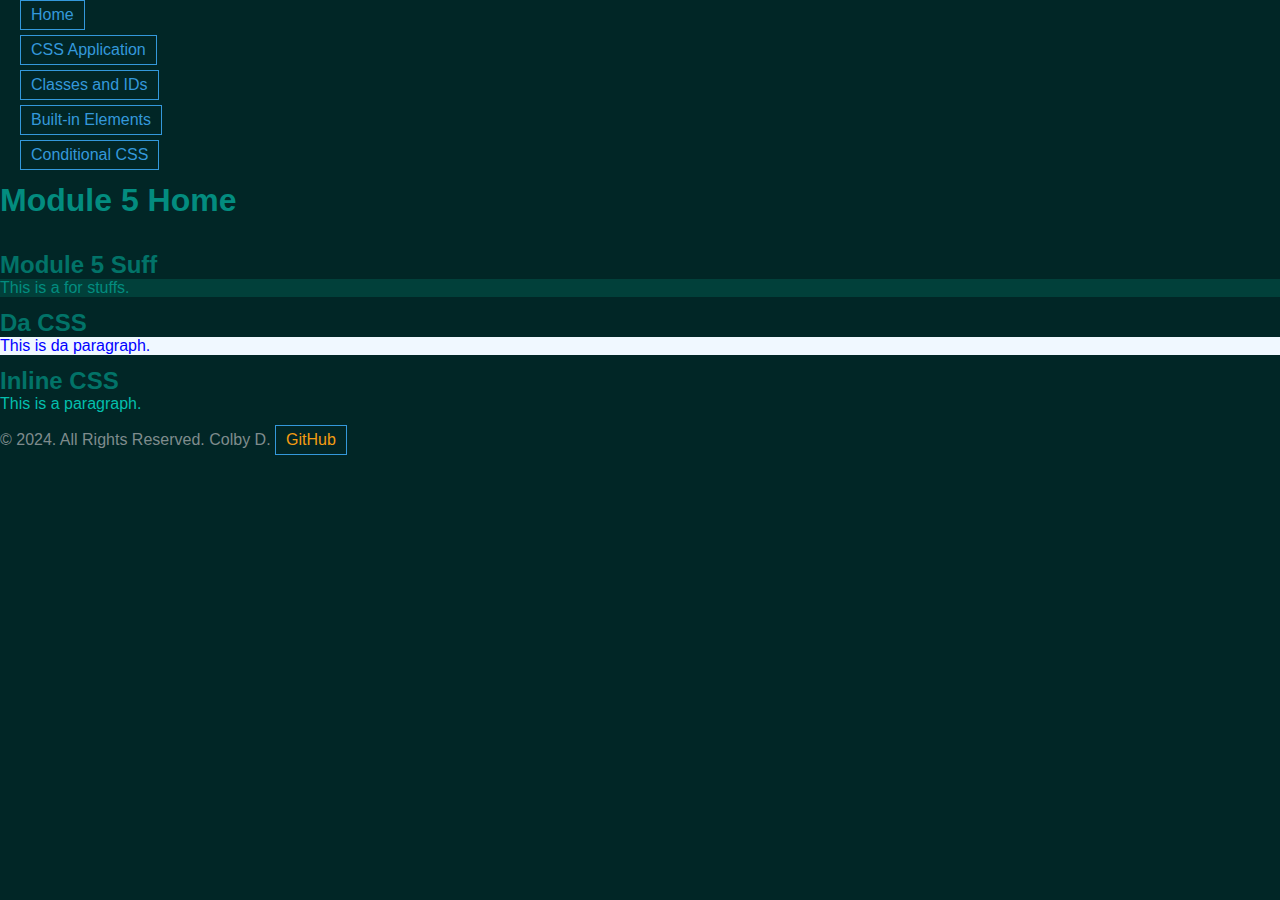
<file: index.html>
<!DOCTYPE html>

<html lang="en">



<head>

    <meta charset="UTF-8">
    <meta name="viewport" content="width=device-width, initial-scale=1.0">
    <title>Module 5 Home</title>

    <!-- Method 1: External CSS Part 1-->
 <link rel="stylesheet" href="main.css">

 <!-- Method 2: External CSS Part 2-->
  <style>
     .internal-css {
         color: blue;
         background-color: aliceblue;
     }
  </style>

</head>

<body>

    <header> 

        <nav>

            <ul>

                <li><a href="index.html">Home</a></li>
                <li><a href="css-application.html">CSS Application</a></li>
                <li><a href="classes-ids.html">Classes and IDs</a></li>
                <li><a href="built-in-elements.html">Built-in Elements</a></li>
                <li><a href="conditional-css.html">Conditional CSS</a></li>

            </ul>

        </nav>

        <h1>Module 5 Home</h1>

    </header>

    <main>
        <section>

            <h2>Module 5 Suff</h2>

            <!-- Method 1: External CSS Part 2 -->
             <p class="external-css">This is a for stuffs.</p>
        
        </section>

        <section>

            <h2>Da CSS</h2>

            <!-- Method 2: Internal CSS Part 2-->
             <p class="internal-css">This is da paragraph.</p>

        </section>

        <section>

            <h2>Inline CSS</h2>

            <!-- Method 3: Inline CSS Part 2-->
             <p style="color: #04bfad;">This is a paragraph.</p>
        
        </section>

        </main>

    <footer>

        <p>&copy; 2024. All Rights Reserved. Colby D. <a href="https://github.com/ColbyDomingos">GitHub</a></p>

    </footer>

</body>

</html>
</file>
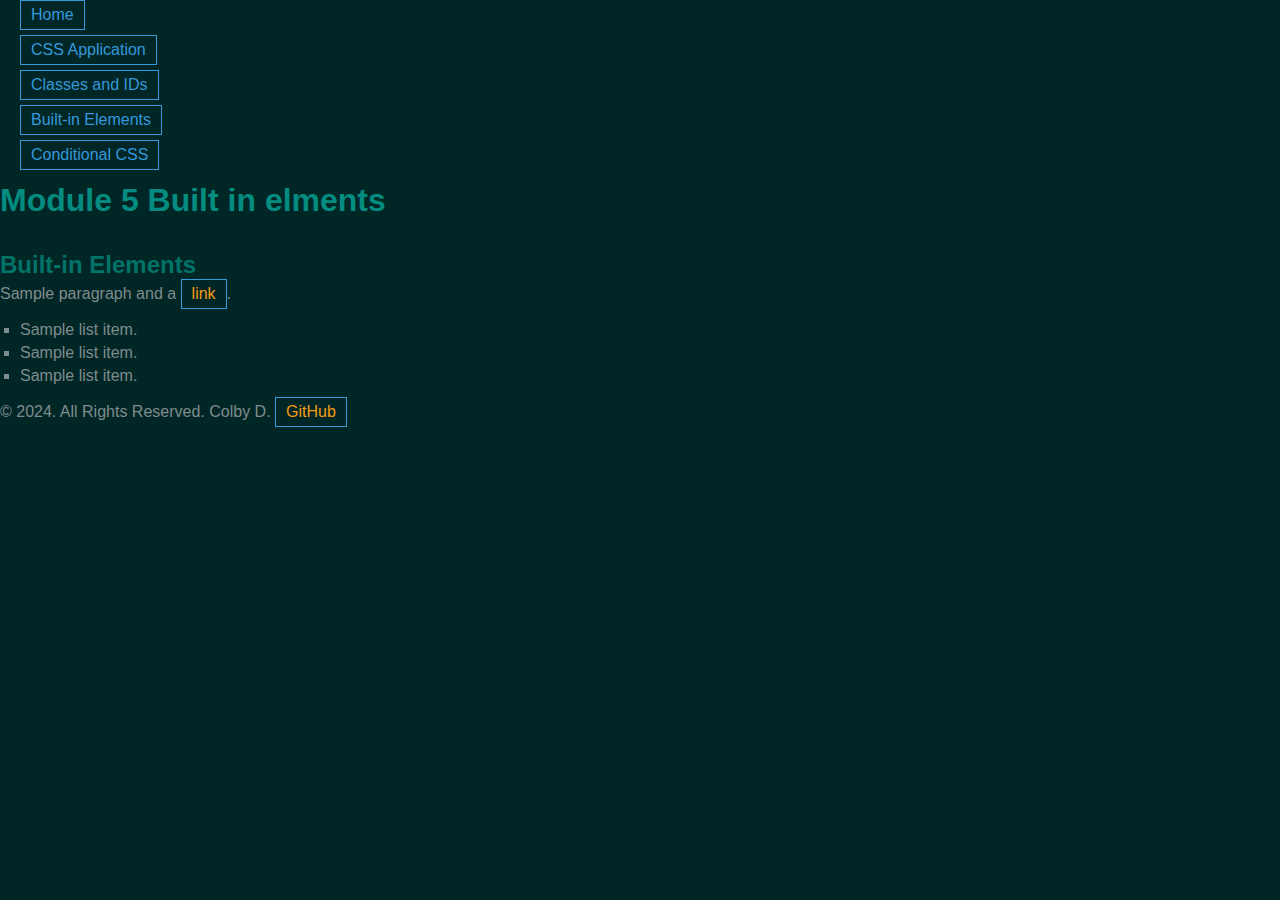
<file: built-in-elements.html>
<!DOCTYPE html>

<html lang="en">

<head>

    <meta charset="UTF-8">
    <meta name="viewport" content="width=device-width, initial-scale=1.0">
    <title>Module 5 Css Application</title>

    <link rel="stylesheet" href="main.css">

</head>

<body>

    <header> 

        <nav>

            <ul>

                <li><a href="index.html">Home</a></li>
                <li><a href="css-application.html">CSS Application</a></li>
                <li><a href="classes-ids.html">Classes and IDs</a></li>
                <li><a href="built-in-elements.html">Built-in Elements</a></li>
                <li><a href="conditional-css.html">Conditional CSS</a></li>

            </ul>

        </nav>

        <h1>Module 5 Built in elments</h1>

    </header>

    <main>
        <div>

            <h2>Built-in Elements</h2>

            <p>Sample paragraph and a <a href="#">link</a>.</p>

            <ul>
                <li>Sample list item.</li>
                <li>Sample list item.</li>
                <li>Sample list item.</li>
            </ul>

        </div>
    </main>

    <footer>

        <p>&copy; 2024. All Rights Reserved. Colby D. <a href="https://github.com/ColbyDomingos">GitHub</a></p>

    </footer>

</body>

</html>
</file>
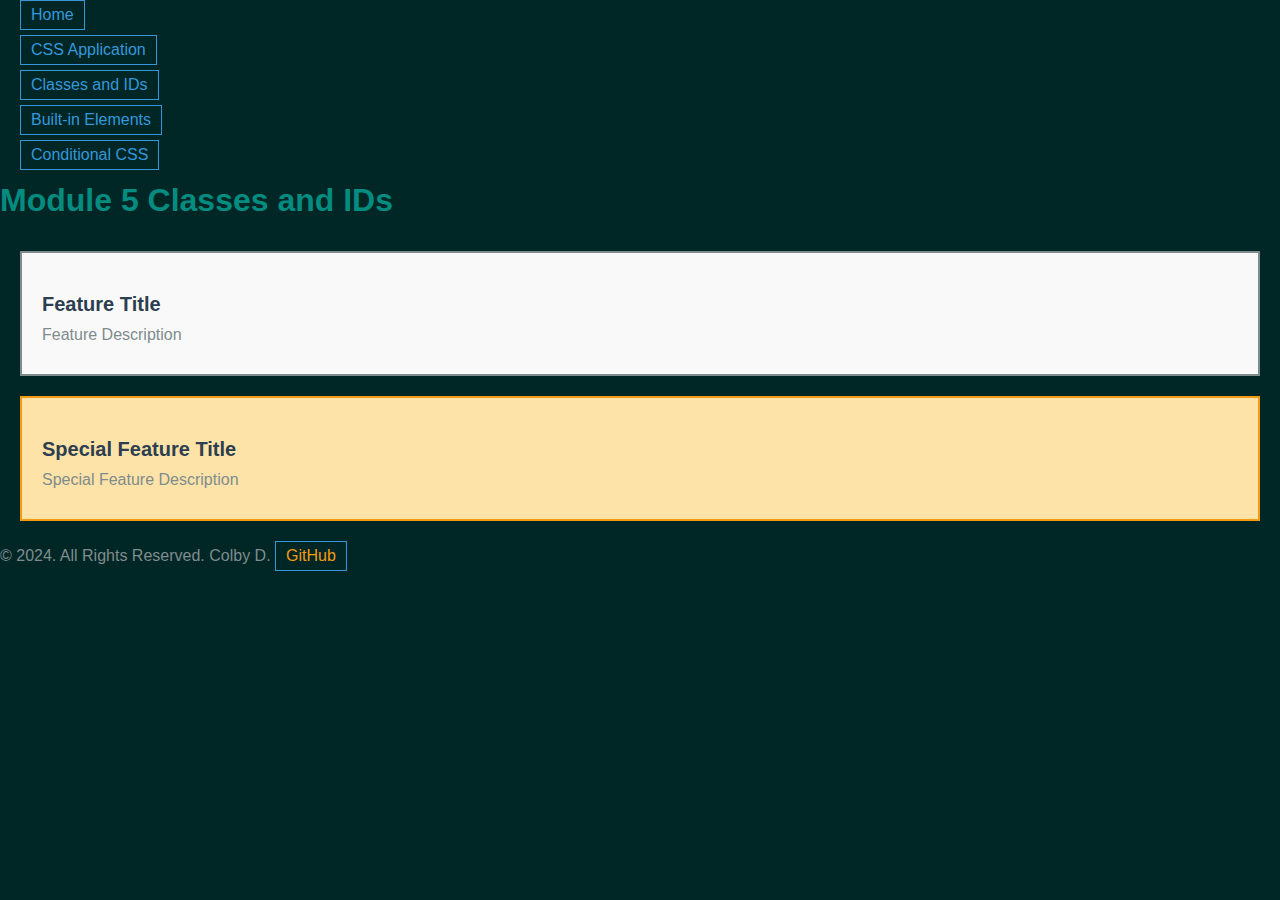
<file: classes-ids.html>
<!DOCTYPE html>

<html lang="en">

<head>

    <meta charset="UTF-8">
    <meta name="viewport" content="width=device-width, initial-scale=1.0">
    <title>Module 5 Classes and IDs</title>

    <link rel="stylesheet" href="main.css">

</head>

<body>

    <header> 

        <nav>

            <ul>

                <li><a href="index.html">Home</a></li>
                <li><a href="css-application.html">CSS Application</a></li>
                <li><a href="classes-ids.html">Classes and IDs</a></li>
                <li><a href="built-in-elements.html">Built-in Elements</a></li>
                <li><a href="conditional-css.html">Conditional CSS</a></li>

            </ul>

        </nav>

        <h1>Module 5 Classes and IDs</h1>

    </header>

    <main>

        <div class="feature-card">

            <h3>Feature Title</h3>
            <p>Feature Description</p>

        </div>

        <div class="feature-card" id="special-feature">

            <h3>Special Feature Title</h3>
            <p>Special Feature Description</p>

        </div>

    </main>

    <footer>

        <p>&copy; 2024. All Rights Reserved. Colby D. <a href="https://github.com/ColbyDomingos">GitHub</a></p>

    </footer>

</body>

</html>
</file>
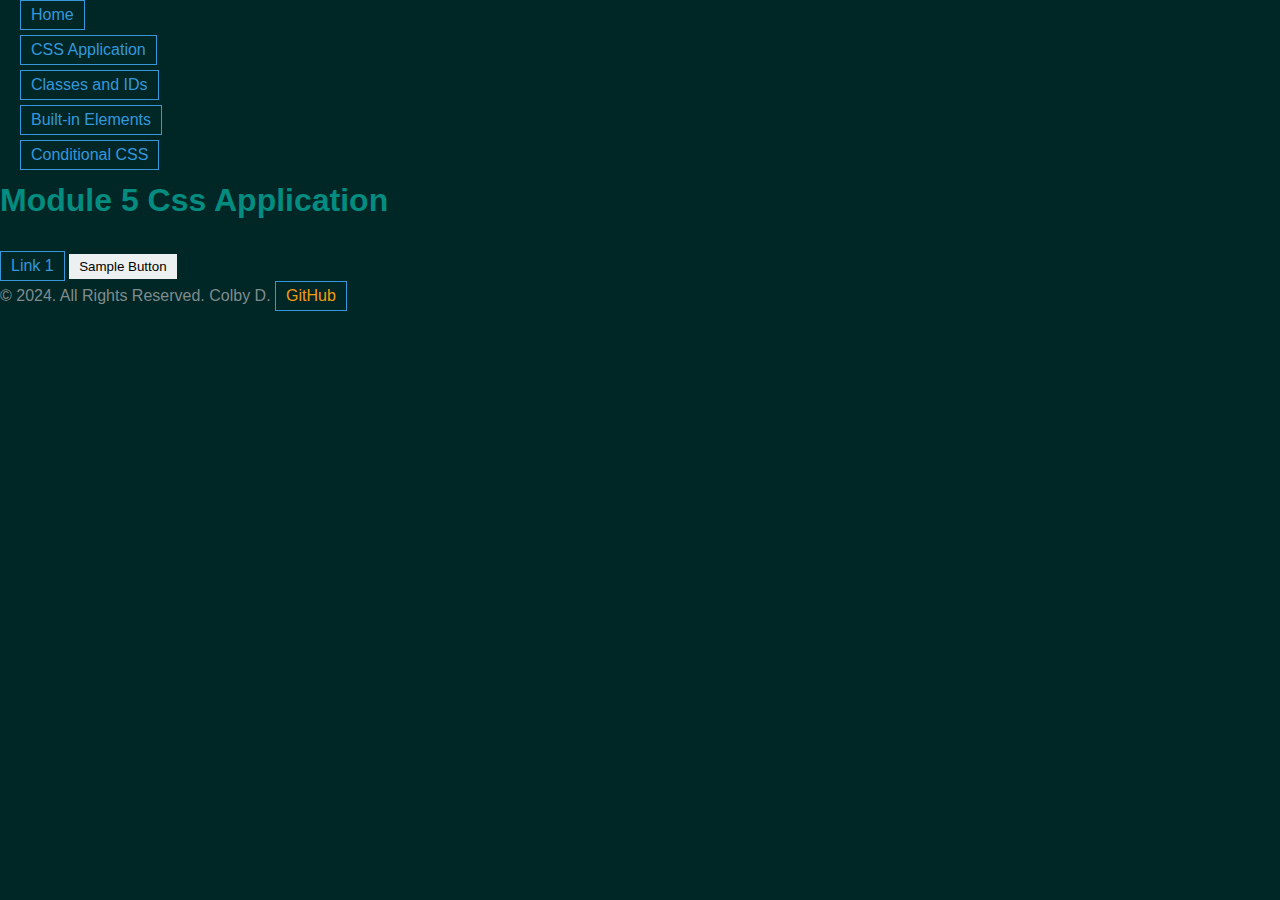
<file: conditional-css.html>
<!DOCTYPE html>

<html lang="en">

<head>

    <meta charset="UTF-8">
    <meta name="viewport" content="width=device-width, initial-scale=1.0">
    <title>Conditional CSS Module 5</title>

    <link rel="stylesheet" href="main.css">

</head>

<body>

    <header> 

        <nav>

            <ul>

                <li><a href="index.html">Home</a></li>
                <li><a href="css-application.html">CSS Application</a></li>
                <li><a href="classes-ids.html">Classes and IDs</a></li>
                <li><a href="built-in-elements.html">Built-in Elements</a></li>
                <li><a href="conditional-css.html">Conditional CSS</a></li>

            </ul>

        </nav>

        <h1>Module 5 Css Application</h1>

    </header>

    <main>

        <div>

            <a href="#">Link 1</a>

            <button>Sample Button</button>
            
        </div>

    </main>

    <footer>

        <p>&copy; 2024. All Rights Reserved. Colby D. <a href="https://github.com/ColbyDomingos">GitHub</a></p>

    </footer>

</body>


</html>
</file>
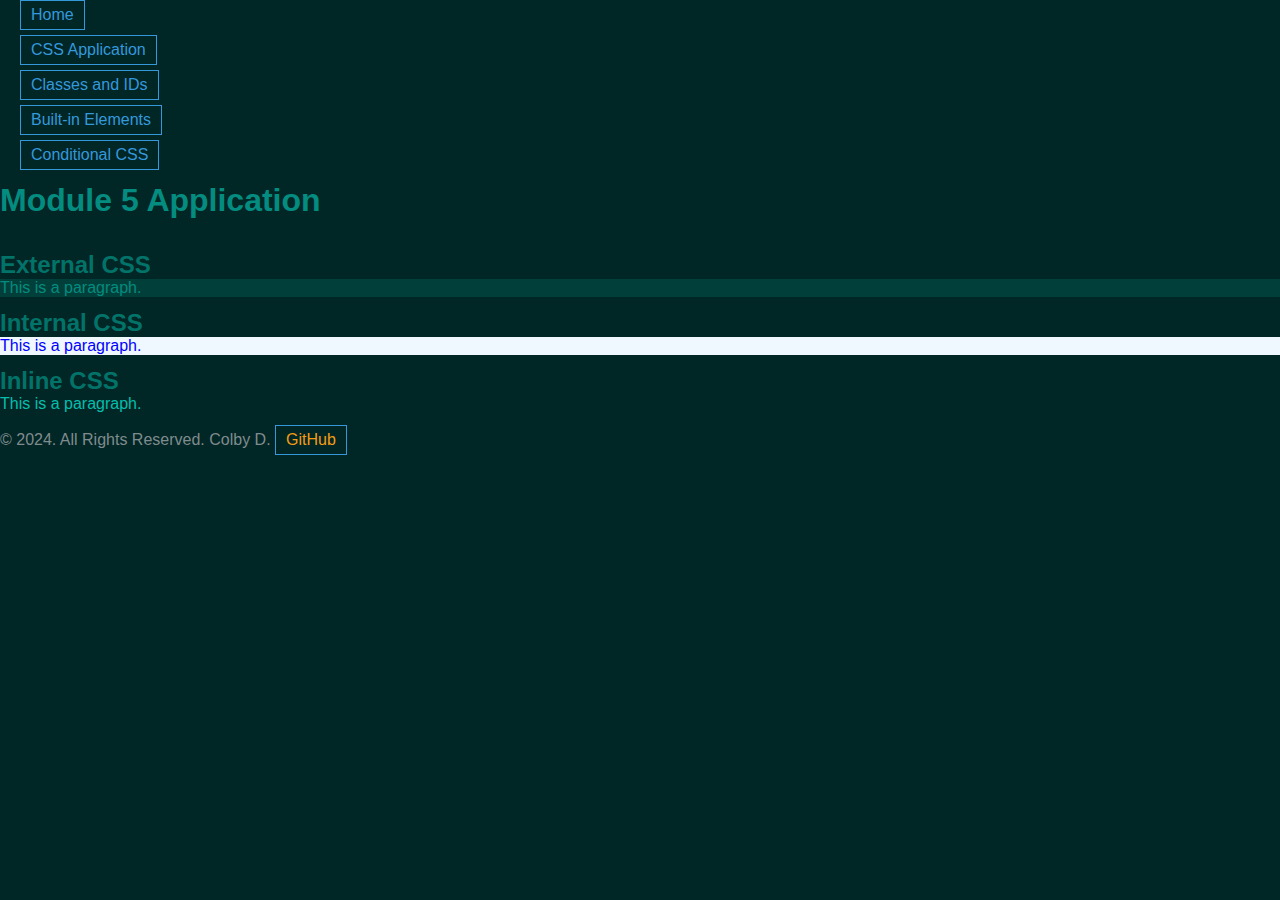
<file: css-application.html>
<!DOCTYPE html>

<html lang="en">



<head>

    <meta charset="UTF-8">
    <meta name="viewport" content="width=device-width, initial-scale=1.0">
    <title>Module 5 CSS Application</title>

    <!-- Method 1: External CSS Part 1-->
 <link rel="stylesheet" href="main.css">

 <!-- Method 2: External CSS Part 2-->
  <style>
     .internal-css {
         color: blue;
         background-color: aliceblue;
     }
  </style>

</head>

<body>

    <header> 

        <nav>

            <ul>

                <li><a href="index.html">Home</a></li>
                <li><a href="css-application.html">CSS Application</a></li>
                <li><a href="classes-ids.html">Classes and IDs</a></li>
                <li><a href="built-in-elements.html">Built-in Elements</a></li>
                <li><a href="conditional-css.html">Conditional CSS</a></li>

            </ul>

        </nav>

        <h1>Module 5 Application</h1>

    </header>

    <main>
        <section>

            <h2>External CSS</h2>

            <!-- Method 1: External CSS Part 2 -->
             <p class="external-css">This is a paragraph.</p>
        
        </section>

        <section>

            <h2>Internal CSS</h2>

            <!-- Method 2: Internal CSS Part 2-->
             <p class="internal-css">This is a paragraph.</p>

        </section>

        <section>

            <h2>Inline CSS</h2>

            <!-- Method 3: Inline CSS Part 2-->
             <p style="color: #04bfad;">This is a paragraph.</p>
        </section>

        </main>

    <footer>

        <p>&copy; 2024. All Rights Reserved. Colby D. <a href="https://github.com/ColbyDomingos">GitHub</a></p>

    </footer>

</body>

</html>
</file>
<file: main.css>
/* Note: CSS are applied from top to bottom. Last rule winds. */
/* Method 1: External CSS Part 3*/
.external-css {
    color: #038C7F; /* Teal text color */
    background-color: #01403A; /* Dark Teal background color */
}

body, h1, h2, p, ul, li, a {
    margin: 0; /* Remove default margin */
    padding: 0; /* Remove default padding */
    font-family: Helvetica, Arial, sans-serif; /* Set default font family */
}

body {
    background-color: #012626; /* Dark Teal background color */
}

h1 {
    color: #038C7F; /* Teal text color */
    font-size: 2em; /* 2x default font size */
    margin-bottom: 1em; /* Added space below the heading */
}

h2 {
    font-size: 1.5em; /* 1.5x default font size */
    color: #027368; /* Dark Green text color */
}

p {
    font-size: 16px; /* 16px default font size */
    color: #7f8c8d; /* Grayish-blue text color */
    margin-bottom: 12px; /* Adding Space Bottom margin */
}

p a {
    color: #f39c12; /* Gold Accent */
    text-decoration: none; /* No Underline */
}

ul {
    list-style-type: none; /* Remove default bullets */
    margin-left: 20px; /* Add left margin */
    margin-bottom: 12px; /* Adding Space Bottom margin */
}

ul li {
    margin-bottom: 5px; /* Adding Space Bottom margin */
    color: #7f8c8d; /* Grayish-blue text color */
}

/* Styling the unordered list within a div */
div ul {
    list-style-type: square; /* Square bullets */
}

.feature-card {
    border: 2px solid #7f8c8d; /* Grayish-blue border */
    padding: 20px; /* Add padding */
    margin: 20px; /* Add some space around margin */
    background-color: #f9f9f9; /* Light gray background color */
}

.feature-card h3 {
    font-size: 20px; /* 20px default font size */
    margin-bottom: 10px; /* Adding Space Bottom margin */
    color: #2c3e50; /* Dark blue text color */
}

.feature-card p {
    margin-bottom: 10px; /* Adding Space Bottom margin */
    color: #7f8c8d; /* Grayish-blue text color */
}

#special-feature {
    background-color: #fde3a7; /* Light Yellow background color */
    border-color: #f39c12; /* Gold Accent */
    box-shadow: 0 4px 8px rgba(0, 0, 0, 0.1,); /* Drop shadow */
}

/* Styling the link in its normal state */
a {
    display: inline-block; /* Making the link a block element */
    color: #3498db; /* Blue text color */
    text-decoration: none; /* No Underline */
    padding: 5px 10px; /* Adding some space in the link */
    border: 1px solid #3498db; /* Blue border */
    transition: all 0.3s ease; /* Adding transition effect */
}

/* Styling for the hover state */
a:hover {
    background-color: #3498db; /* Blue background color */
    color: #fff; /* White text color */
}

/* Styling the buttons */
button {
    padding: 5px 10px; /* Adding some space in the button */
    border: none; /* No border */
    background-color: #ecf0f1; /* Light gray background color */
    cursor: pointer; /* Change cursor to pointer */
    transition: all 0.3s ease; /* Adding transition effect */

}

button:hover {
    background-color: red; /* Red background color */
}
</file>
